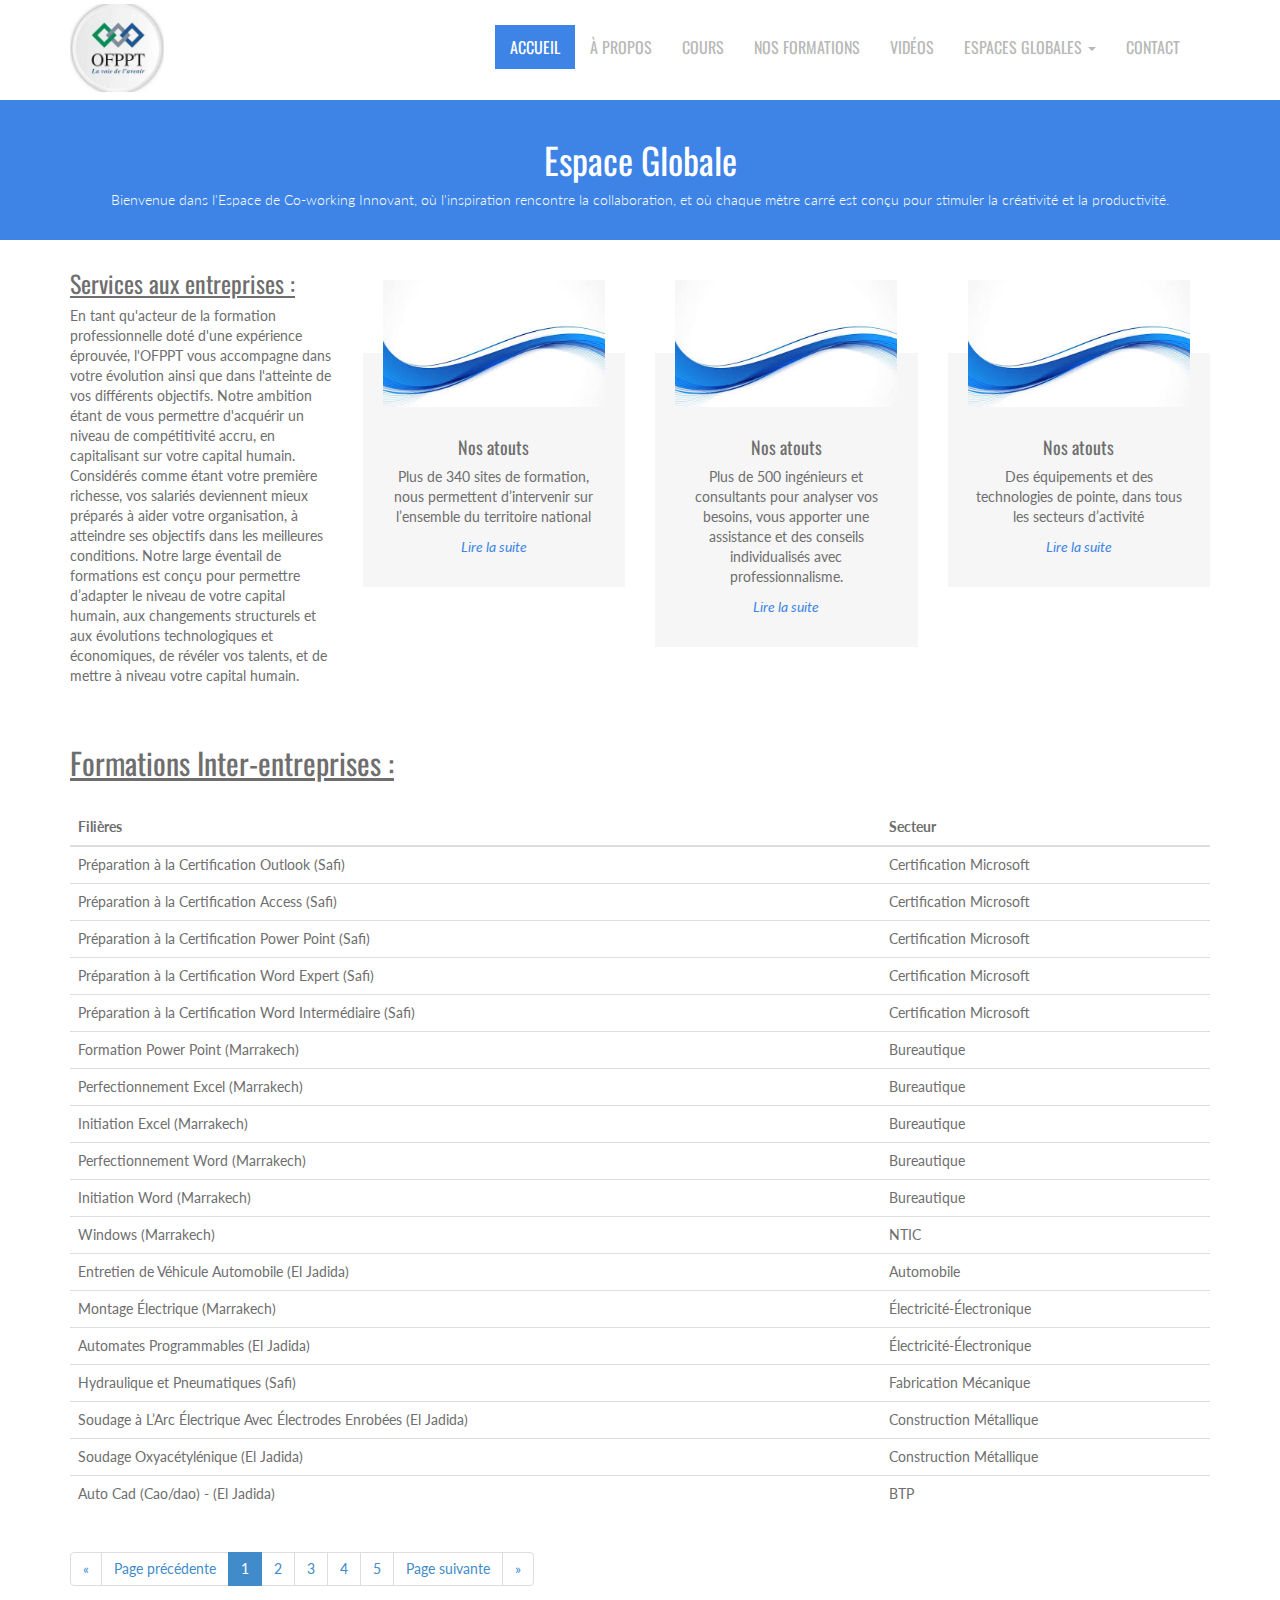
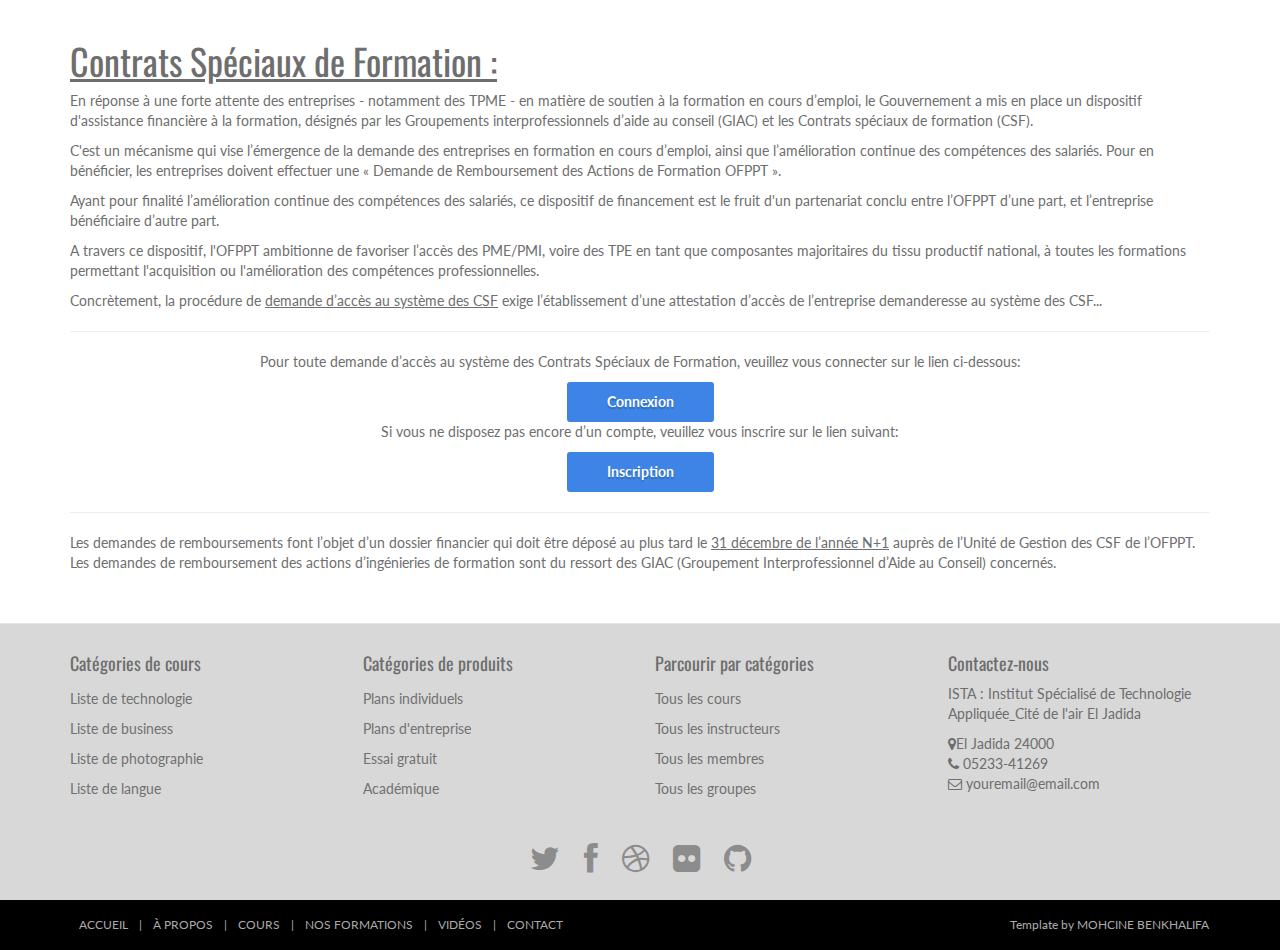
<file: espaces globales-DESKTOP-2Q9DKVS.html>
<!DOCTYPE html>
<html lang="en">
<head>
	<meta charset="utf-8">
	<meta name="viewport" content="width=device-width, initial-scale=1.0">
	<meta name="description" content="free-educational-responsive-web-template-webEdu">
	<meta name="author" content="webThemez.com">
	<title>L'Office de la formation professionnelle et de la promotion du travail</title>
	<link rel="favicon" href="assets/images/favicon.png">
	<link rel="stylesheet" media="screen" href="http://fonts.googleapis.com/css?family=Open+Sans:300,400,700">
	<link rel="stylesheet" href="assets/css/bootstrap.min.css">
	<link rel="stylesheet" href="assets/css/font-awesome.min.css">
	<link rel="stylesheet" href="assets/css/bootstrap-theme.css" media="screen">
	<link rel="stylesheet" href="assets/css/style.css">

</head>

<body>
	
	<div class="navbar navbar-inverse">
		<div class="container">
			<div class="navbar-header">
				
				<button type="button" class="navbar-toggle" data-toggle="collapse" data-target=".navbar-collapse"><span class="icon-bar"></span><span class="icon-bar"></span><span class="icon-bar"></span></button>
				<a class="navbar-brand" href="index.html">
					<img src="assets/images/OFPPT New Mini Logo (1).png" alt="Techro HTML5 template"></a>
			</div>
			<div class="navbar-collapse collapse">
				<ul class="nav navbar-nav pull-right mainNav">
					<li class="active"><a href="index.html">ACCUEIL</a></li>
					<li><a href="A propos.html">À PROPOS </a></li>
					<li><a href="courses.html">COURS </a></li>
					<li><a href="nos formations.html">NOS FORMATIONS</a></li>
					<li><a href="videos.html">VIDÉOS </a></li>
					<li class="dropdown">
						<a href="#" class="dropdown-toggle" data-toggle="dropdown">ESPACES GLOBALES <b class="caret"></b></a>
						<ul class="dropdown-menu">
							<li><a href="espaces globales.html">ESPACE ENTREPRISE
              </a></li>
							<li><a href="#">
                Services aux entreprises</a></li>
							<li><a href="#">
                Formations inter-entreprises</a></li>
							<li><a href="#">
                Contrats spéciaux de formation</a></li>
						</ul>
					</li>
					<li><a href="contact.html">CONTACT</a></li>

				</ul>
			</div>
			
		</div>
	</div>
	


	<header id="head" class="secondary">
            <div class="container">
                    <h1>Espace Globale</h1>
                    <p>Bienvenue dans l'Espace de Co-working Innovant, où l'inspiration rencontre la collaboration, et où chaque mètre carré est conçu pour stimuler la créativité et la productivité.</p>
                </div>
    </header>

	<div class="container">
		<div class="row">
			<div class="col-md-3">
				<div class="heading">
					<h3><u>Services aux entreprises : </u></h3>
					<p>En tant qu'acteur de la formation professionnelle doté d'une expérience éprouvée, l'OFPPT vous accompagne dans votre évolution ainsi que dans l'atteinte de vos différents objectifs. Notre ambition étant de vous permettre d'acquérir un niveau de compétitivité accru, en capitalisant sur votre capital humain. 

						Considérés comme étant votre première richesse, vos salariés deviennent mieux préparés à aider votre organisation, à atteindre ses objectifs dans les meilleures conditions.
						
						Notre large éventail de formations est conçu pour permettre d’adapter le niveau de votre capital humain, aux changements structurels et aux évolutions technologiques et économiques, de révéler vos talents, et de mettre à niveau votre capital humain.</p>
					<br />
				</div>
			</div>
						<div class="col-md-3">
							<div class="grey-box-icon">
								<div class="icon-box-top grey-box-icon-pos">
									<img src="assets/images/blue vector.png" alt="" />
								</div>
								<h4>Nos atouts</h4>
								<p>Plus de 340 sites de formation, nous permettent d’intervenir sur l’ensemble du territoire national </p>
								 <p><a href="#"><em>Lire la suite</em></a></p>
							</div>
						</div>
						<div class="col-md-3">
							<div class="grey-box-icon">
								<div class="icon-box-top grey-box-icon-pos">
									<img src="assets/images/blue vector.png" alt="" />
								</div>
								<h4>Nos atouts</h4>
								<p>Plus de 500 ingénieurs et consultants pour analyser vos besoins, vous apporter une assistance et des conseils individualisés avec professionnalisme. </p>
								 <p><a href="#"><em>Lire la suite</em></a></p>
							</div>
						</div>
						<div class="col-md-3">
							<div class="grey-box-icon">
								<div class="icon-box-top grey-box-icon-pos">
									<img src="assets/images/blue vector.png" alt="" />
								</div>
								<h4>Nos atouts</h4>
								<p>Des équipements et des technologies de pointe, dans tous les secteurs d’activité 
								</p>
								 <p><a href="#"><em>Lire la suite</em></a></p>
							</div>
						</div>
		
					</div>
		</div>
		<div class="container mt-5">
			<h2><u>Formations Inter-entreprises : </u></h2>
			<table class="table">
			  <thead>
				<tr>
				  <th scope="col">Filières</th>
				  <th scope="col">Secteur</th>
				</tr>
			  </thead>
			  <tbody>
				<tr>
					<td>Préparation à la Certification Outlook (Safi)</td>
					<td>Certification Microsoft</td>
				  </tr>
				  <tr>
					<td>Préparation à la Certification Access (Safi)</td>
					<td>Certification Microsoft</td>
				  </tr>
				  <tr>
					<td>Préparation à la Certification Power Point (Safi)</td>
					<td>Certification Microsoft</td>
				  </tr>
				  <tr>
					<td>Préparation à la Certification Word Expert (Safi)</td>
					<td>Certification Microsoft</td>
				  </tr>
				  <tr>
					<td>Préparation à la Certification Word Intermédiaire (Safi)</td>
					<td>Certification Microsoft</td>
				  </tr>
				  <tr>
					<td>Formation Power Point (Marrakech)</td>
					<td>Bureautique</td>
				  </tr>
				  <tr>
					<td>Perfectionnement Excel (Marrakech)</td>
					<td>Bureautique</td>
				  </tr>
				  <tr>
					<td>Initiation Excel (Marrakech)</td>
					<td>Bureautique</td>
				  </tr>
				  <tr>
					<td>Perfectionnement Word (Marrakech)</td>
					<td>Bureautique</td>
				  </tr>
				  <tr>
					<td>Initiation Word (Marrakech)</td>
					<td>Bureautique</td>
				  </tr>
				  <tr>
					<td>Windows (Marrakech)</td>
					<td>NTIC</td>
				  </tr>
				  <tr>
					<td>Entretien de Véhicule Automobile (El Jadida)</td>
					<td>Automobile</td>
				  </tr>
				  <tr>
					<td>Montage Électrique (Marrakech)</td>
					<td>Électricité-Électronique</td>
				  </tr>
				  <tr>
					<td>Automates Programmables (El Jadida)</td>
					<td>Électricité-Électronique</td>
				  </tr>
				  <tr>
					<td>Hydraulique et Pneumatiques (Safi)</td>
					<td>Fabrication Mécanique</td>
				  </tr>
				  <tr>
					<td>Soudage à L’Arc Électrique Avec Électrodes Enrobées (El Jadida)</td>
					<td>Construction Métallique</td>
				  </tr>
				  <tr>
					<td>Soudage Oxyacétylénique (El Jadida)</td>
					<td>Construction Métallique</td>
				  </tr>
				  <tr>
					<td>Auto Cad (Cao/dao) - (El Jadida)</td>
					<td>BTP</td>
				  </tr>
			  </tbody>
			</table>
		  
			<nav aria-label="Page navigation">
			  <ul class="pagination">
				<li class="page-item">
				  <a class="page-link" href="#" aria-label="Previous">
					<span aria-hidden="true">&laquo;</span>
				  </a>
				</li>
				<li class="page-item"><a class="page-link" href="#">Page précédente</a></li>
				<li class="page-item active"><a class="page-link" href="#"> 1</a></li>
				<li class="page-item"><a class="page-link" href="#">2</a></li>
				<li class="page-item"><a class="page-link" href="#"> 3</a></li>
				<li class="page-item"><a class="page-link" href="#"> 4</a></li>
				<li class="page-item"><a class="page-link" href="#">5</a></li>
				<li class="page-item"><a class="page-link" href="#">Page suivante</a></li>
				<li class="page-item">
				  <a class="page-link" href="#" aria-label="Next">
					<span aria-hidden="true">&raquo;</span>
				  </a>
				</li>
			  </ul>
			</nav>
		  </div>
		  <div class="container mt-5">
			<h1 class="mb-4"><u>Contrats Spéciaux de Formation :</u></h1>
		
			<p>En réponse à une forte attente des entreprises - notamment des TPME - en matière de soutien à la formation en cours d’emploi, le Gouvernement a mis en place un dispositif d'assistance financière à la formation, désignés par les Groupements interprofessionnels d’aide au conseil (GIAC) et les Contrats spéciaux de formation (CSF).</p>
		
			<p>C'est un mécanisme qui vise l’émergence de la demande des entreprises en formation en cours d’emploi, ainsi que l’amélioration continue des compétences des salariés. Pour en bénéficier, les entreprises doivent effectuer une « Demande de Remboursement des Actions de Formation OFPPT ».</p>
		
			<p>Ayant pour finalité l’amélioration continue des compétences des salariés, ce dispositif de financement est le fruit d'un partenariat conclu entre l’OFPPT d’une part, et l’entreprise bénéficiaire d’autre part.</p>
		
			<p>A travers ce dispositif, l'OFPPT ambitionne de favoriser l’accès des PME/PMI, voire des TPE en tant que composantes majoritaires du tissu productif national, à toutes les formations permettant l'acquisition ou l'amélioration des compétences professionnelles.</p>
		
			<p>Concrètement, la procédure de <u>demande d’accès au système des CSF</u> exige l’établissement d’une attestation d’accès de l’entreprise demanderesse au système des CSF...</p>
			<hr>
			<div class="text-center" class="mt-4">
				<p>Pour toute demande d’accès au système des Contrats Spéciaux de Formation, veuillez vous connecter sur le lien ci-dessous:</p>
				<a href="#" class="btn btn-success">Connexion</a>
			</div>
		
			<div class="text-center" class="mt-4">
				<p>Si vous ne disposez pas encore d’un compte, veuillez vous inscrire sur le lien suivant:</p>
				<a href="#" class="btn btn-success">Inscription</a>
			</div>
		
			<hr>
		
			<p>Les demandes de remboursements font l’objet d’un dossier financier qui doit être déposé au plus tard le <u>31 décembre de l’année N+1</u> auprès de l’Unité de Gestion des CSF de l’OFPPT. Les demandes de remboursement des actions d’ingénieries de formation sont du ressort des GIAC (Groupement Interprofessionnel d’Aide au Conseil) concernés.</p>
		</div>
	
		<footer id="footer">
 
			<div class="container">
	   <div class="row">
	  <div class="footerbottom">
		<div class="col-md-3 col-sm-6">
		  <div class="footerwidget">
			<h4>
			  Catégories de cours
			</h4>
			<div class="menu-course">
			  <ul class="menu">
				<li><a href="#">
				  Liste de technologie
				  </a>
				</li>
				<li><a href="#">
				  Liste de business
				  </a>
				</li>
				<li><a href="#">
				  Liste de photographie
				  </a>
				</li>
				<li><a href="#">
				  Liste de langue
				  </a>
				</li>
			  </ul>
			</div>
		  </div>
		</div>
		<div class="col-md-3 col-sm-6">
		  <div class="footerwidget">
			<h4>
			  Catégories de produits
			</h4>
			<div class="menu-course">
			  <ul class="menu">
				<li> <a href="#">
				  Plans individuels  </a>
				</li>
				<li><a href="#">
				  Plans d'entreprise
				  </a>
				</li>
				<li><a href="#">
				  Essai gratuit
				  </a>
				</li>
				<li><a href="#">
				  Académique
				  </a>
				</li>
			  </ul>
			</div>
		  </div>
		</div>
		<div class="col-md-3 col-sm-6">
		  <div class="footerwidget">
			<h4>
			  Parcourir par catégories
			  
			</h4>
			<div class="menu-course">
			  <ul class="menu">
				<li><a href="#">
				  Tous les cours
				  
				  </a>
				</li>
				<li> <a href="#">
				  Tous les instructeurs
				  
				  </a>
				</li>
				<li><a href="#">
				  Tous les membres
				  
				  </a>
				</li>
				<li>
				  <a href="#">
					Tous les groupes
				  </a>
				</li>
			  </ul>
			</div>
		  </div>
		</div>
		<div class="col-md-3 col-sm-6"> 
					<div class="footerwidget"> 
							 <h4>Contactez-nous</h4> 
							<p>ISTA : Institut Spécialisé de Technologie Appliquée_Cité de l'air El Jadida</p>
				<div class="contact-info"> 
				<i class="fa fa-map-marker"></i>El Jadida 24000<br>
				<i class="fa fa-phone"></i> 05233-41269 <br>
				 <i class="fa fa-envelope-o"></i> youremail@email.com
				  </div> 
					</div>
		</div>
	  </div>
	</div>
				<div class="social text-center">
					<a href="#"><i class="fa fa-twitter"></i></a>
					<a href="#"><i class="fa fa-facebook"></i></a>
					<a href="#"><i class="fa fa-dribbble"></i></a>
					<a href="#"><i class="fa fa-flickr"></i></a>
					<a href="#"><i class="fa fa-github"></i></a>
				</div>
	
				<div class="clear"></div>
				
			</div>
			<div class="footer2">
				<div class="container">
					<div class="row">
	
						<div class="col-md-6 panel">
							<div class="panel-body">
								<p class="simplenav">
									<a href="index.html">ACCUEIL</a> | 
									<a href="A propos.html">À PROPOS</a> |
									<a href="courses.html">
					  COURS
				  
					  </a> |
									<a href="nos formations.html">NOS FORMATIONS
					  </a> |
									<a href="videos.html">VIDÉOS
					  </a> |
									<a href="contact.html">CONTACT</a>
								</p>
							</div>
						</div>
	
						<div class="col-md-6 panel">
							<div class="panel-body">
								<p class="text-right">
									 Template by MOHCINE BENKHALIFA
								</p>
							</div>
						</div>
	
					</div>
					
				</div>
			</div>
		</footer>

	
	<script src="http://ajax.googleapis.com/ajax/libs/jquery/1.10.2/jquery.min.js"></script>
	<script src="http://netdna.bootstrapcdn.com/bootstrap/3.0.0/js/bootstrap.min.js"></script>
	<script src="assets/js/custom.js"></script>
</body>
</html>
</file>
<file: assets/css/style.css>
@import url(http://fonts.googleapis.com/css?family=Oswald:400,700);
@import url(http://fonts.googleapis.com/css?family=Lato:400,700);
body {
	font-family: 'Lato', sans-serif;
	font-weight: normal;
    color: #6E6E6E;
}
/*General*/
h1, h2, h3, h4, h5, h6 {
	font-weight: normal;
	font-family: 'Oswald', sans-serif;
}
h1, .h1, h2, .h2, h3, .h3 {
	margin-top: 30px;
}
h2 {
	margin: 30px 0;
}
a{
    color:#3d84e6;
}
a:hover, a:focus{
    color:#3d84e6;
    text-decoration: underline;
}
.navbar-toggle {
	background-color: rgba(0, 0, 0, 0.89);
}
.navbar-nav>li>a {
	padding-top: 12px;
	padding-bottom: 12px;
	font-family: 'Oswald', sans-serif;
	font-weight: 400 !important;
}
blockquote {
	font-style: italic;
	font-family: Georgia;
	color: #999;
	margin: 0px 0 0px;
	padding: 0px 20px;
}
label {
	color: #777;
}
.btn-inline {
	color: #9C9C9C;
	font-size: 15px; 
}
.form-control {
	display: block;
	width: 100%;
	height: 41px;
	padding: 6px 12px;
	font-size: 14px;
	line-height: 2.428571;
	color: #555;
	background-color: #F7F7F7;
	background-image: none;
	border: 1px solid #ccc;
	border-radius: 0px;
}
.navbar-inverse .navbar-brand img {
	width: 94px;
	margin-top: -33px;
}
.section-title {
	margin-bottom: 20px;
}
/* Header */
#head {
	/*background: #181015 url( ../images/bg_header.jpg) no-repeat;*/
	background-size: cover;
	height: 600px;
	text-align: center;
	color: white;
	font-weight: 300;
	position: relative; 
	background-position-x: center;
}
#head.secondary {
	height: 100px;
	min-height: 100px;
	padding-top: 0px;
}
#head .lead {
	font-size: 44px;
	margin-bottom: 6px;
	color: white;
	line-height: 1.15em;
}
#head .tagline {
	color: rgba(255,255,255,0.75);
	margin-bottom: 25px;
}
#head .tagline a {
	color: #fff;
}
#head .btn {
	margin-bottom: 10px;
}
#head .btn-default {
	text-shadow: none;
	background: transparent;
	color: rgba(255,255,255,.5);
	-webkit-box-shadow: inset 0px 0px 0px 3px rgba(255,255,255,.5);
	-moz-box-shadow: inset 0px 0px 0px 3px rgba(255,255,255,.5);
	box-shadow: inset 0px 0px 0px 3px rgba(255,255,255,.5);
	background: transparent;
}
#head .btn-default:hover, #head .btn-default:focus {
	color: rgba(255,255,255,.8);
	-webkit-box-shadow: inset 0px 0px 0px 3px rgba(255,255,255,.8);
	-moz-box-shadow: inset 0px 0px 0px 3px rgba(255,255,255,.8);
	box-shadow: inset 0px 0px 0px 3px rgba(255,255,255,.8);
	background: transparent;
}
#head .btn-default:active, #head .btn-default.active {
	color: #fff;
	-webkit-box-shadow: inset 0px 0px 0px 3px #fff;
	-moz-box-shadow: inset 0px 0px 0px 3px #fff;
	box-shadow: inset 0px 0px 0px 3px #fff;
	background: transparent;
}
.fluid_container {
	bottom: 0;
	height: 100%;
	left: 0;
	right: 0;
	top: 0;
	z-index: 0;
}
#camera_wrap_4 {
	bottom: 0;
	height: 100%;
	left: 0;
	margin-bottom: 0!important;
	position: absolute;
	right: 0;
	top: 0;
}
.camera_bar {
	z-index: 2;
}
.camera_thumbs {
	margin-top: -100px;
	position: relative;
	z-index: 1;
}
.camera_thumbs_cont {
	border-radius: 0;
	-moz-border-radius: 0;
	-webkit-border-radius: 0;
}
.camera_overlayer {
	opacity: .1;
}
.panel {
	margin-bottom: 0px;
	background-color: transparent;
	border: 1px solid transparent;
	border-radius: 0px;
	-webkit-box-shadow: none;
	box-shadow: none;
}
.panel-body {
	padding: 0px;
}
.btn-action, .btn-primary {
	color: #FFEFD7;
	background-image: -webkit-linear-gradient(top, #0ecfec 0%, #09bed9 100%);
	background-image: linear-gradient(to bottom, #0ecfec 0%, #09bed9 100%);
 filter: progid:DXImageTransform.Microsoft.gradient(startColorstr='#0ecfec22', endColorstr='#09bed900', GradientType=0);
 filter: progid:DXImageTransform.Microsoft.gradient(enabled = false);
	background-repeat: repeat-x;
	border: 0 none;
}
.btn-action:hover, .btn-primary:hover {
	background: #04a0b7;
}
.btn:hover, .btn:active {
	color: #c0c0c0;
}
ul, .list.custom-list ul {
	margin: 0 0 11px;
	list-style-type: none;
	padding-left: 10px;
}
.list.custom-list ul li {
	margin: 0;
	padding: 4px 0 5px 0px;
	border-top: 1px dashed #f2f2f2;
	position: relative;
	/*background: url(../images/arrow.png) no-repeat 0 11px;*/
}
.list.custom-list ul li a {
	font: 14px/1.2em 'Roboto', sans-serif;
	color:#878787;
	text-transform: none;
	display: inline;
	position: relative;
}
.thumbnail {
	position: relative;
	margin: 0;
	border-radius: 0;
	box-shadow: none;
	border: none;
	padding: 0;
	background: none; 
	padding: 4px;
}
.thumbnail time {
	background: #3d84e6;
	padding: 5px 0;
	display: block;
	text-indent: 12px;
	color: #fff;
}
.thumbnail .caption {
	padding: 9px 0 0;
	color: #606577;
}
.thumbnail .caption:hover {
}
.thumbnail .caption a {
	font: 20px;
}
.slideUp {
	top: -100px;
}
.navbar-inverse {
	background: #fff;  
margin: 0 auto; 
}
.navbar-inverse {
	border: none;
}
.navbar-inverse .navbar-nav > li > a, .navbar-inverse .navbar-nav > .open ul > a {
	color: #B8B8B8;
	font-size: 16px;
	text-transform: uppercase;
}
.navbar-inverse .navbar-nav > li > a:hover, .navbar-inverse .navbar-nav > li > a:focus, 
.navbar-inverse .navbar-nav > .open > a:hover, .navbar-inverse .navbar-nav > .open > a:focus,
.navbar-inverse .navbar-nav > .active > a{
	background: #3d84e6;
	color: #fff !important;
    border-radius: 0px;
} 
.navbar-inverse .navbar-nav > li > a, .navbar-inverse .navbar-nav > .open ul > a {
	text-align: left;
}
.navbar-inverse .navbar-nav > .active > a, .navbar-inverse .navbar-nav > .active > a:hover{
color: #fff !important;
    border-radius: 0px;
    background: #3d84e6;
}
.heading-text{
    position: absolute;
    z-index: 999;
    text-align: center;
    width: 100%;
    left: 0px;
    right: 0px;
    top: 30%;
}
.heading-text h1{
    font-size: 45px;
}
.heading-text p{
font-size: 27px;
}
/* Highlights*/
.highlight {
	margin-top: 40px;
}
.h-caption {
	text-align: center;
}
.h-caption i {
	display: block;
	font-size: 54px;
	color: #3d84e6;
	margin-bottom: 36px;
}
.h-caption h4 {
	color: #382526;
	font-size: 16px;
	font-weight: bold;
	margin-bottom: 20px;
}
div.hbox {
	background: #fff;
	padding: 10px 15px;
}
.h-body {
}
.jumbotron {
	background-color: #E0E0E0;
}
.page-header {
	border-bottom: 1px solid #15c008;
}
.page-title {
	margin-top: 20px;
	font-weight: 300;
	color: #15c008;
}
.text-muted {
	color: #888;
}
.breadcrumb {
	background: none;
	padding: 0;
	margin: 30px 0 0px 0;
}
ul.list-spaces li {
	margin-bottom: 10px;
}
/* Helpers */
.container-full {
	margin: 0 auto;
	width: 100%;
}
.top-space {
	margin-top: 60px;
}
.top-margin {
	margin-top: 20px;
}
.circle {
	background: rgb(214, 214, 214);
	width: 95px;
	height: 95px;
	border-radius: 90px;
	line-height: 95px;
	margin: 0 auto 20px;
}
img {
	max-width: 100%;
}
img.pull-right {
	margin-left: 10px;
}
img.pull-left {
	margin-right: 10px;
}
#map {
	width: 100%;
	height: 280px;
}
#social {
	margin-top: 50px;
	margin-bottom: 50px;
}
#social .wrapper {
	width: 340px;
	margin: 0 auto;
}
.sidebar {
	padding-top: 36px;
	padding-bottom: 30px;
}
.sidebar .panel {
	margin-bottom: 20px;
}
.sidebar h1, .sidebar .h1, .sidebar h2, .sidebar .h2, .sidebar h3, .sidebar .h3 {
	margin-top: 20px;
}
.featured-box {
	padding: 20px;
    padding-left: 0px;
	margin-bottom: 20px;
}
.featured-box .text {
	padding-left: 0px;
}
.featured-box h3 {
    font-size: 18px;
	margin: 0 0 5px 0;
}
.featured-box i {
	position: absolute;
	display: inline-block;
	color: #A8A8A8; 
	padding: 0px;
	border-radius: 50px;
	width: 24px;
	height: 24px;
	margin: 0px;
	width: 60px;
	height: 60px;
	text-align: center;
	line-height: 60px;
}
footer {
	border-top: 1px solid #e5e5e5;
	background:#D8D8D8;
	margin-top: 40px;
    padding-top: 20px;
}
 ul.menu{
    padding: 0px;
}
.menu li{
    padding: 5px 0px;
}
.menu li a{
    color:#717171;
}
.social {
	margin: 20px 0;
}
.social a {
	font-size: 32px;
	margin: 0 10px;
	color: #8c8c8c;
}
.social a:hover {
	color: #3d84e6;
}
/* Footer */
.footer1 {
	background: #fff;
	padding: 30px 0 0 0;
	font-size: 12px;
	color: #999;
}
.footer1 a {
	color: #ccc;
}
.footer1 a:hover {
	color: #fff;
}
.footer1 .panel {
	margin-bottom: 30px;
}
.footer1 .panel-title {
	font-size: 17px;
	font-weight: bold;
	color: #ccc;
	margin: 0 0 20px;
}
.footer1 .entry-meta {
	border-top: 1px solid #ccc;
	border-bottom: 1px solid #ccc;
	margin: 0 0 35px 0;
	padding: 2px 0;
	color: #888888;
	font-size: 12px;
	font-size: 0.75rem;
}
.footer1 .entry-meta a {
	color: #333333;
}
.footer1 .entry-meta .meta-in {
	border-top: 1px solid #ccc;
	border-bottom: 1px solid #ccc;
	padding: 10px 0;
}
.follow-me-icons {
	font-size: 30px;
}
.follow-me-icons i {
	float: left;
	margin: 0 10px 0 0;
	color: #3d84e6;
}
.footer2 {
	background: #000;
	padding: 15px 0;
	color: #aaa;
	font-size: 12px;
}
.footer2 a {
	color: #aaa;
}
.footer2 a:hover {
	color: #fff;
}
.footer2 p {
	margin: 0;
}
.panel-simplenav {
	margin-left: -5px;
}
.panel-simplenav a {
	margin: 0 5px;
}
#services .fa {
	color: #3d84e6;
}
/* carousel */
#quote-carousel {
	padding: 0 10px 30px 10px;
	margin-top: 30px 0px 0px;
}
/* Control buttons  */
#quote-carousel .carousel-control {
	background: none;
	color: #222;
	font-size: 2.3em;
	text-shadow: none;
	margin-top: 30px;
}
/* Previous button  */
#quote-carousel .carousel-control.left {
	left: -12px;
}
/* Next button  */
#quote-carousel .carousel-control.right {
	right: -12px !important;
}
/* Changes the position of the indicators */
#quote-carousel .carousel-indicators {
	right: 50%;
	top: auto;
	bottom: 0px;
	margin-right: -19px;
}
/* Changes the color of the indicators */
#quote-carousel .carousel-indicators li {
	background: #c0c0c0;
}
#quote-carousel .carousel-indicators .active {
	background: #333333;
}
#quote-carousel img {
	width: 250px;
	height: 100px;
}
/* End carousel */

.item blockquote {
	border-left: none;
	margin: 0;
}
.item blockquote img {
	margin-bottom: 10px;
}
.item blockquote p:before {
	content: "\f10d";
	font-family: 'Fontawesome';
	float: left;
	margin-right: 10px;
}
.contact ul {
	padding: 0px;
}
.contact ul li {
	margin-bottom: 10px;
	list-style: none;
}
footer ul li {
	list-style: none;
}
#map-canvas {
	height: 100%;
	margin: 0px;
	padding: 0px;
}
/* ------- */

.isotopeWrapper article {
	margin-bottom: 30px;
}
#portfolio {
}
#portfolio img {
	width: 100%;
}
#portfolio article p {
	margin-bottom: 1.45em;
	/*set next row on the baseline*/;
}
nav#filter {
	margin-bottom: 1.5em;
}
nav#filter li {
	display: inline-block;
	margin: 10px;
}
nav#filter a {
	padding: 4px 12px;
	line-height: 20px;
	border: 1px solid #3d84e6;
	text-decoration: none;
	color: #3d84e6;
    border-left: 0px;
border-right: 0px;
}
nav#filter a.current {
	background: #3d84e6;
	color: #fff;
}
.iconColor .fa {
	color: #ee0c45;
}
.portfolio-items article img {
	width: 100%;
}
.portfolio-item {
	display: block;
	position: relative;
	-webkit-transition: all 0.2s ease-in-out;
	-moz-transition: all 0.2s ease-in-out;
	-o-transition: all 0.2s ease-in-out;
	transition: all 0.2s ease-in-out;
}
.portfolio-item img {
	-webkit-transition: all 300ms linear;
	-moz-transition: all 300ms linear;
	-o-transition: all 300ms linear;
	-ms-transition: all 300ms linear;
	transition: all 300ms linear;
}
.portfolio-item .portfolio-desc {
	display: block;
	opacity: 0;
	position: absolute;
	width: 100%;
	left: 0;
	top: 0;
	color: rgba(220, 220, 220);
}
.fancybox-overlay {
	background: rgba(0, 0, 0, 0.64);
}
.portfolio-item:hover .portfolio-desc {
	padding-top: 20%;
	height: 100%;
	transition: all 200ms ease-in-out 0s;
	opacity: 1;
	background: rgba(61, 61, 61, 0.67);
}
.portfolio-item .portfolio-desc a {
	color: #fff;
	text-align: center;
	display: block;
}
.portfolio-item .portfolio-desc a:hover {
	/*text-shadow: 2px 2px 1px rgba(0, 0, 0, 0.7);*/
	text-decoration: none;
}
.portfolio-item .portfolio-desc .folio-info {
	top: -20px;
	padding: 30px;
	height: 0;
	opacity: 0;
	position: relative;
}
.portfolio-item:hover .folio-info {
	height: 100%;
	opacity: 1;
	transition: all 500ms ease-in-out 0s;
	top: 5px;
}
.portfolio-item .portfolio-desc .folio-info h5 {
	text-transform: uppercase;
	text-align: center;
	font-weight: bold;
	font-size: 1.4em;
}
.portfolio-item .portfolio-desc .folio-info p {
	color: #ffffff;
	font-size: 12px;
}
.newsBox {
	margin-bottom: 12px;
}
.newsBox img {
	width: 100% !important;
}
/*Da Slider*/
.da-slider {
	width: auto;
	height: auto;
	max-height: initial;
	position: absolute;
	top: 0px;
	bottom: 0px;
	right: 0px;
	left: 0px;
}
.da-slide h2 {
	text-align: left;
	top: 15%;
	font-weight: bold;
}
.da-slide p {
	text-align: left;
	top: 40%;
	font-size: 30px;
}
.da-arrows span {
	position: absolute;
	top: 45%;
}
.da-dots span.da-dots-current:after {
	content: '';
	background: #3d84e6;
}
.team-member {
	padding-top: 5px;
	margin-bottom: 15px;
}
.team-heading {
	display: block;
	width: 100%;
}
.member-img {
	overflow: hidden;
}
.member-img img {
	border-radius: 0px; 
}
.team-socials {
	margin: 15px 0;
	display: block;
	text-align: center;
}
.team-socials i {
	width: 35px;
	height: 35px;
	position: relative;
	display: inline-block;
	text-align: center;
	font-size: 18px;
	color: #C7C7C7;
}
.team-socials i:hover {
	color: #3d84e6;
}
.team-member h4 {
	font-size: 19px;
	line-height: 32px;
	padding: 10px 0 0;
	text-align: center;
	margin: 0px;
}
.team-member .pos {
	display: block;
	margin: 0;
	text-align: center;
}
#head.secondary { 
	padding-top: 0px;
	background:#3d84e6;
	/*background: #3d84e6;*/
	background-size: cover;
	text-align: center; 
    padding:10px 0;
	height: 140px; 
}
#head.secondary h1{ 
    COLOR: #fff;
    text-align: center;
}
/*Price table*/
.flat {
	margin: 30px 0;
}
.flat .plan {
	border-radius: 0px;
	list-style: none;
	padding: 0 0 20px;
	margin: 0 0 15px;
	background: #fff;
	text-align: center;
	box-shadow: 0px 3px 3px rgba(0, 0, 0, 0.29) !important;
}
.flat .plan li {
	padding: 10px 15px;
	color: #ccc;
	border-top: 1px solid #f5f5f5;
	-webkit-transition: 300ms;
	transition: 300ms;
}
.flat .plan li.plan-price {
	border-top: 0;
}
.flat .plan li.plan-name {
	border-radius: 0;
	padding: 15px;
	font-size: 24px;
	line-height: 24px;
	color: #fff;
	background: #4E4E4E;
	margin-bottom: 30px;
	border-top: 0;
}
.flat .plan li > strong {
	color: #6B6B6B;
	font-weight: normal;
}
.flat .plan li.plan-action {
	margin-top: 10px;
	border-top: 0;
}
.flat .plan.featured {
	-webkit-transform: scale(1.1);
	-ms-transform: scale(1.1);
	transform: scale(1.1);
}
.flat .plan.featured:hover li.plan-name, .flat .plan:hover li.plan-name, .flat .plan.featured.plan-name {
	background: #3d84e6 !important;
}
.btn {
	background: #3d84e6;
	color: #fff;
}
.footer2 a {
	padding: 4px 8px;
}

/**
  MEDIA QUERIES
*/
@media (max-width: 767px) {
#head.secondary {
	height: 80px;
	min-height: 80px;
	background-size: initial;
}
#camera_wrap_4, #head{
height:480px !important;
}
#head .lead {
	font-size: 34px;
}
}

/* Small devices (tablets, 768px and up) */
@media (min-width: 768px) {
#quote-carousel {
	margin-bottom: 0;
	padding: 0 40px 30px 40px;
	margin-top: 30px;
}
}

@media (max-width: 767px) {
.navbar-collapse ul {
	text-align: right;
	margin-right: 0px;
}
}

/* Small devices (tablets, up to 768px) */
@media (max-width: 768px) {
/* Make the indicators larger for easier clicking with fingers/thumb on mobile */
    #head.secondary { 
height: 157px !important;
}
#camera_wrap_4, #head{
height:480px !important;
}
.navbar-inverse .navbar-nav > li > a, .navbar-inverse .navbar-nav > .open ul > a {
	font-size: 13px;
}
    .navbar-inverse .navbar-nav > li > a, .navbar-inverse .navbar-nav > .open ul > a {
text-align: right;
}
#quote-carousel .carousel-indicators {
	bottom: -20px !important;
}
#quote-carousel .carousel-indicators li {
	display: inline-block;
	margin: 0px 5px;
	width: 15px;
	height: 15px;
}
#quote-carousel .carousel-indicators li.active {
	margin: 0px 5px;
	width: 20px;
	height: 20px;
}
.footer2 p {
	margin: 0;
	text-align: center;
}
}

@media (max-width: 420px) { 
#camera_wrap_4, #head{
height:380px !important;
}
.da-slide h2 {
	font-size: 28px;
}
.da-slide p {
	font-size: 19px;
	font-weight: 400;
}
}
.camera_caption h2 {
border-bottom: 4px solid #1fcdff;
font-family: 'Open Sans', sans-serif;
font-size: 100px;
font-weight: 700;
letter-spacing: -2px;
}
.camera_fakehover:before {
content: '';
width: 100%;
height: initial;
background: rgba(8, 111, 148, 0.5);
z-index: 99999;
position: absolute;
height: inherit;
width: 100%;
left: 0px;
}
.grey-box-icon {
background: #f6f6f6;
padding: 15px 20px 20px 20px;
text-align: center;
margin-top: 113px;
position: relative;
}
.grey-box-icon-pos{
    margin-top: -88px;
    margin-bottom: 31px;
}
.grey-box-icon:hover .fontawesome-icon.circle-white {
background-color: #f6f6f6;
color: #697277;
-moz-transition: all .2s ease-in;
-webkit-transition: all .2s ease-in;
-o-transition: all .2s ease-in;
transition: all .2s ease-in;
}
.footer_post li {
float: left;
margin: 2px;
list-style: none;
}

.video-list-thumbs{}
.video-list-thumbs > li{
    margin-bottom:12px
}
.video-list-thumbs > li:last-child{}
.video-list-thumbs > li > a{
	display:block;
	position:relative;
	background-color: #212121;
	color: #fff;
	padding: 8px;
	border-radius:3px
}
.video-list-thumbs > li > a:hover{
	background-color:#000;
	transition:all 500ms ease;
	box-shadow:0 2px 4px rgba(0,0,0,.3);
	text-decoration:none
}
.video-list-thumbs h2{
	bottom: 0;
	font-size: 14px;
	height: 33px;
	margin: 8px 0 0;
}
.video-list-thumbs .play-button{
    font-size: 60px;
    opacity: 0.6;
    position: absolute;
    right: 43%;
    top: 34%;
    background: url(../images/playbutton.png) no-repeat;
    width: 36px;
    height: 36px;
}
.video-list-thumbs > li > a:hover .play-button{
	color:#fff;
	opacity:1; 
	transition:all 500ms ease;
}
.video-list-thumbs .duration{
	background-color: rgba(0, 0, 0, 0.4);
	border-radius: 2px;
	color: #fff;
	font-size: 11px;
	font-weight: bold;
	left: 12px;
	line-height: 13px;
	padding: 2px 3px 1px;
	position: absolute;
	top: 12px;
}
.video-list-thumbs > li > a:hover .duration{
	background-color:#000;
	transition:all 500ms ease;
}
@media (min-width:320px) and (max-width: 480px) { 
	.video-list-thumbs .glyphicon-play-circle{
    font-size: 35px;
    right: 36%;
    top: 27%;
	}
	.video-list-thumbs h2{
		bottom: 0;
		font-size: 12px;
		height: 22px;
		margin: 8px 0 0;
	}
}
</file>
